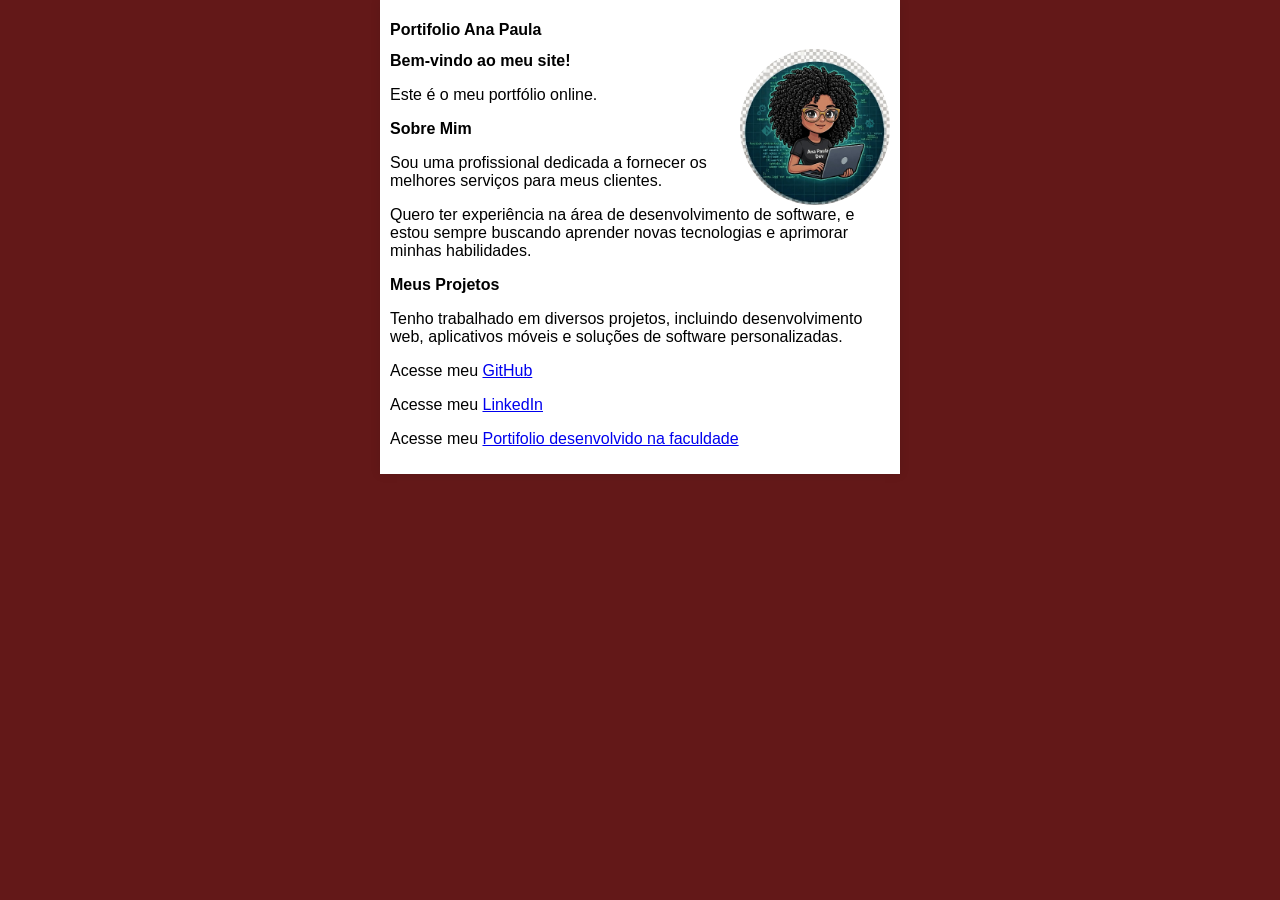
<file: index.html>
<!DOCTYPE html>
<html lang="pt-br">
<head>
    <meta charset="UTF-8">
    <meta name="viewport" content="width=device-width, initial-scale=1.0">
    <title>Titulo do Site</title>
    <link rel="stylesheet" href="style.css">
</head>
<body>
    <main>
        <header>
            <h1>Portifolio Ana Paula</h1>
            <img class="lado" src="anapauladev.png" alt="Ana Paula icon dev">
        </header>
        <article>
            <h2>Bem-vindo ao meu site!</h2>
            <p>Este é o meu portfólio online.</p>
        </article>
        <article>
            <h2>Sobre Mim</h2>
            <p>Sou uma profissional dedicada a fornecer os melhores serviços para meus clientes.</p> <p>Quero ter experiência na área de desenvolvimento de software, e estou sempre buscando aprender novas tecnologias e aprimorar minhas habilidades.</p>
        </article>
        <article>
            <h2>Meus Projetos</h2>
            <p>Tenho trabalhado em diversos projetos, incluindo desenvolvimento web, aplicativos móveis e soluções de software personalizadas.</p>
</p>
            <p> Acesse meu <a href="https://github.com/anapaulattrav" target="_blank">GitHub</a></p>
            <p> Acesse meu <a href="https://www.linkedin.com/in/anapaulalopestravassos" target="_blank">LinkedIn</a></p>
            <p> Acesse meu <a href="portfolio web facul/index.html">Portifolio desenvolvido na faculdade</a></p>
        </article>

    </main>
</file>
<file: style.css>
* {
    font-family: Arial, Helvetica, sans-serif   ;
    font-size: 16px;
}

body{
    background-color: #631818;
    margin: 0;          
}

img.lado {
    float: right;
    width: 150px;
    height: auto;
    border-radius: 80%;
}

main {
    background-color: white;
    width: 500px;
    margin: auto;
    padding: 10px;
    box-shadow: 0px 0px 10px rgba(0, 0, 0, 0.1);
}
</file>
